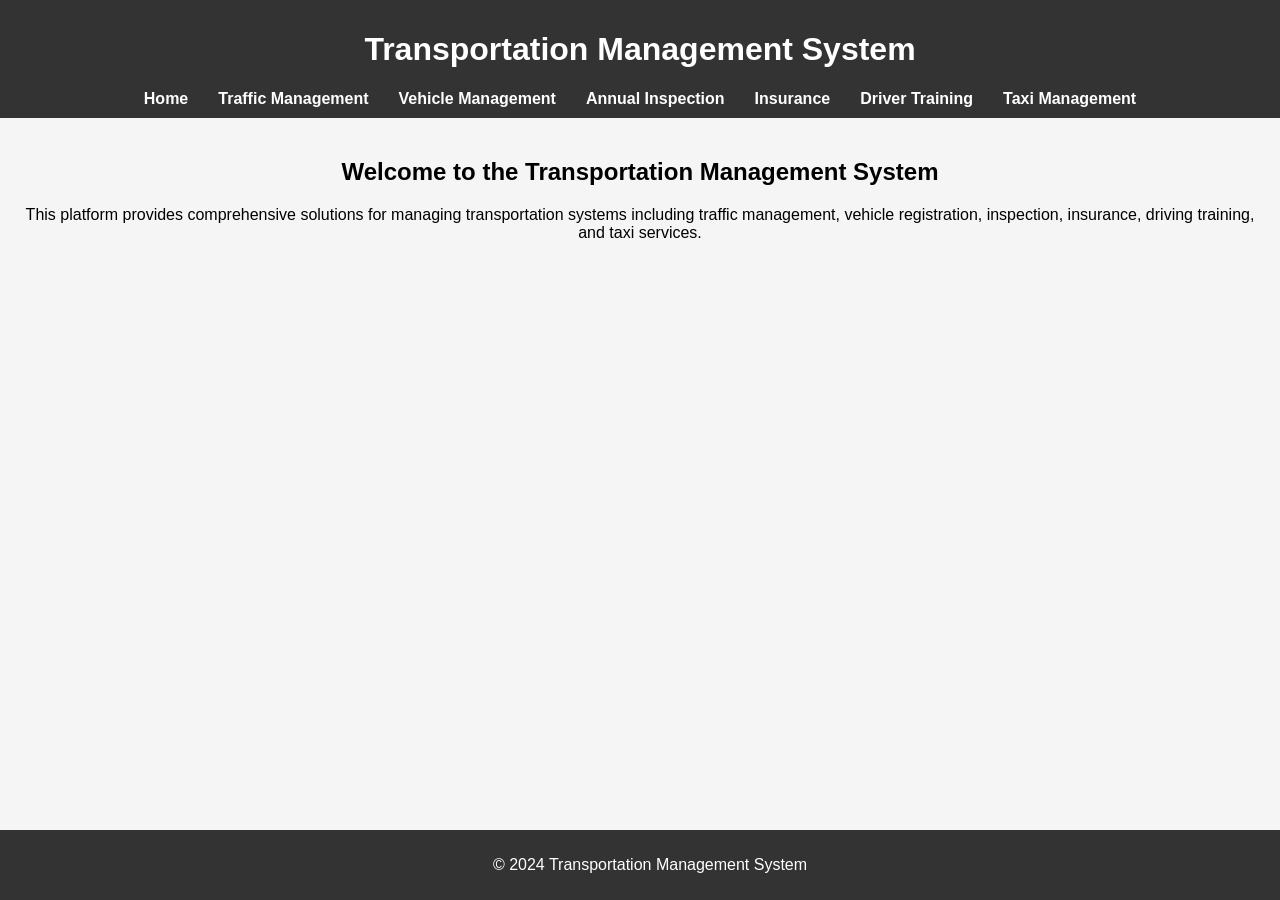
<file: index.html>
<!DOCTYPE html>
<html lang="en">
<head>
    <meta charset="UTF-8">
    <meta name="viewport" content="width=device-width, initial-scale=1.0">
    <title>Transportation Management System</title>
    <link rel="stylesheet" href="styles.css">
</head>
<body>
<header>

    <h1>Transportation Management System</h1>


    <nav>
        <ul>
            <li><a href="index.html">Home</a></li>
            <li><a href="traffic.html" target="blank">Traffic Management</a></li>
            <li><a href="vehicle.html">Vehicle Management</a></li>
            <li><a href="inspection.html">Annual Inspection</a></li>
            <li><a href="insurance.html">Insurance</a></li>
            <li><a href="training.html">Driver Training</a></li>
            <li><a href="taxi.html">Taxi Management</a></li>
        </ul>
    </nav>

</header>



<main>
    <section>
        <h2>Welcome to the Transportation Management System</h2>
        <p>This platform provides comprehensive solutions for managing transportation systems including traffic management, vehicle registration, inspection, insurance, driving training, and taxi services.</p>
    </section>
</main>

<footer>
    <p>© 2024 Transportation Management System</p>
</footer>
</body>
</html>
</file>
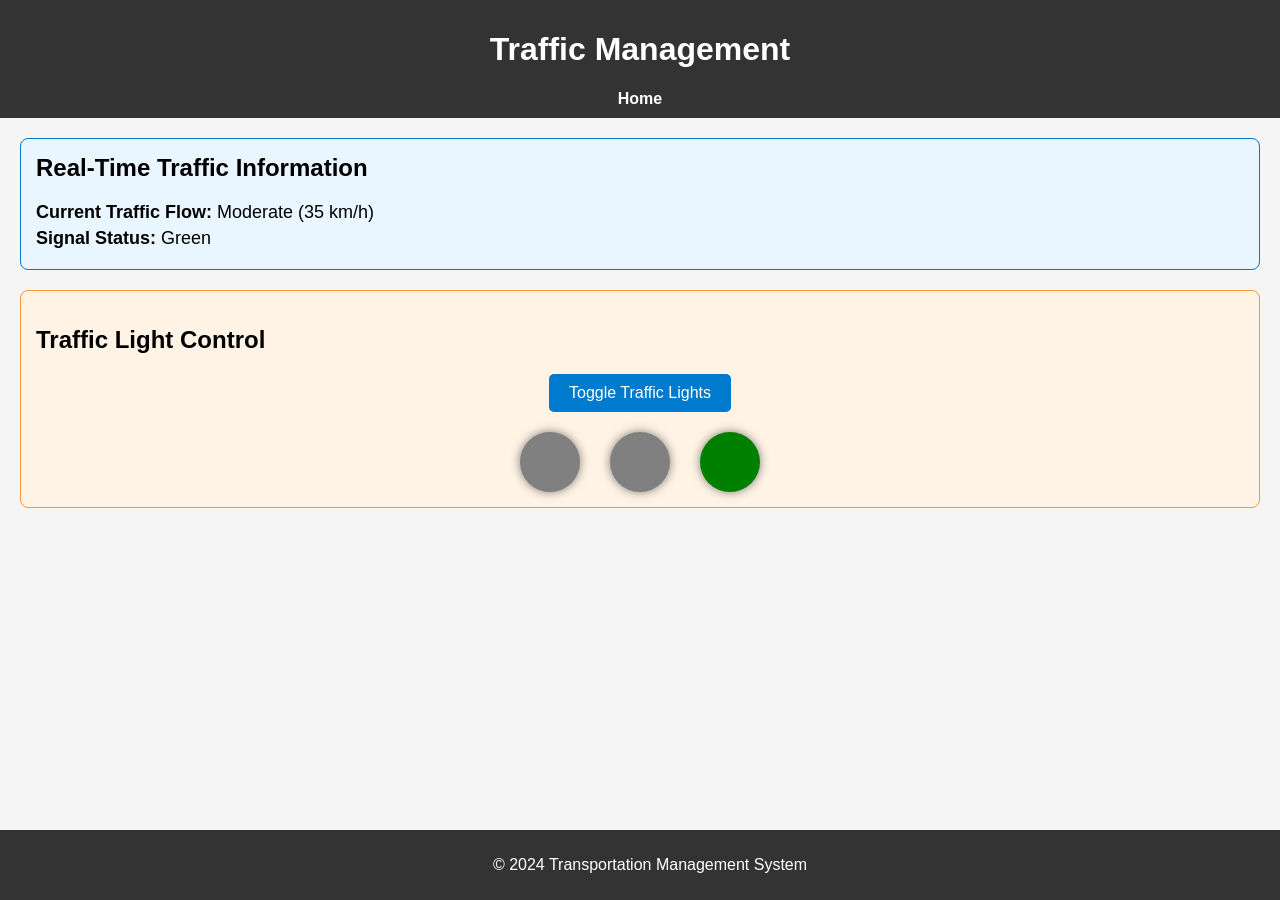
<file: traffic.html>
<!DOCTYPE html>
<html lang="en">
<head>
    <meta charset="UTF-8">
    <meta name="viewport" content="width=device-width, initial-scale=1.0">
    <title>Traffic Management</title>
    <link rel="stylesheet" href="traffic.css">
</head>
<body>
<header>
    <h1>Traffic Management</h1>
    <nav>
        <a href="index.html" target="blank">Home</a>
    </nav>
</header>

<main>
    <!-- Real-Time Traffic Information Section -->
    <section id="traffic-info-section">
        <h2>Real-Time Traffic Information</h2>
        <div id="trafficInfo">
            <!-- Simulated traffic flow -->
            <p><strong>Current Traffic Flow:</strong> Moderate (35 km/h)</p>
            <p><strong>Signal Status:</strong> Green</p>
        </div>
    </section>

    <!-- Traffic Light Control Section -->
    <section id="traffic-light-section">
        <h2>Traffic Light Control</h2>
        <button id="toggleLights">Toggle Traffic Lights</button>
        <div id="trafficLights">
            <div class="light red"></div>
            <div class="light yellow"></div>
            <div class="light green active"></div>
        </div>
    </section>
</main>

<footer>
    <p>© 2024 Transportation Management System</p>
</footer>

<script src="traffic.js"></script>
</body>
</html>
</file>
<file: styles.css>
body {
    font-family: Arial, sans-serif;
    margin: 0;
    padding: 0;
    background-color: #f5f5f5;
}
header {
    background-color: #333;
    color: white;
    padding: 10px 0;
    text-align: center;
}
nav ul {
    list-style: none;
    margin: 0;
    padding: 0;
    display: flex;
    justify-content: center;
}
nav ul li {
    margin: 0 15px;
}
nav ul li a {
    color: white;
    text-decoration: none;
    font-weight: bold;
}
main {
    padding: 20px;
    text-align: center;
}
footer {
    background-color: #333;
    color: white;
    text-align: center;
    padding: 10px;
    position: fixed;
    bottom: 0;
    width: 100%;
}
</file>
<file: traffic.css>
/* Basic Body and Page Styling */
body {
    font-family: Arial, sans-serif;
    margin: 0;
    padding: 0;
    background-color: #f5f5f5;
}
header {
    background-color: #333;
    color: white;
    padding: 10px;
    text-align: center;
}
nav a {
    color: white;
    text-decoration: none;
    font-weight: bold;
}
main {
    padding: 20px;
}

/* Traffic Information Section */
#traffic-info-section {
    background-color: #e9f5ff;
    padding: 15px;
    border: 1px solid #007acc;
    border-radius: 8px;
    margin-bottom: 20px;
}
#traffic-info-section h2 {
    margin-top: 0;
}
#trafficInfo p {
    margin: 5px 0;
    font-size: 18px;
}

/* Traffic Light Control Section */
#traffic-light-section {
    background-color: #fff3e6;
    padding: 15px;
    border: 1px solid #ff9933;
    border-radius: 8px;
}
#toggleLights {
    display: block;
    margin: 10px auto;
    padding: 10px 20px;
    background-color: #007acc;
    color: white;
    border: none;
    cursor: pointer;
    font-size: 16px;
    border-radius: 5px;
}
#toggleLights:hover {
    background-color: #005f99;
}
#trafficLights {
    display: flex;
    justify-content: center;
    margin-top: 20px;
}
.light {
    width: 60px;
    height: 60px;
    border-radius: 50%;
    margin: 0 15px;
    background-color: gray;
    box-shadow: 0 0 10px rgba(0,0,0,0.5);
}
.red.active {
    background-color: red;
}
.yellow.active {
    background-color: yellow;
}
.green.active {
    background-color: green;
}

/* Footer Styling */
footer {
    background-color: #333;
    color: white;
    text-align: center;
    padding: 10px;
    position: fixed;
    bottom: 0;
    width: 100%;
}
</file>
